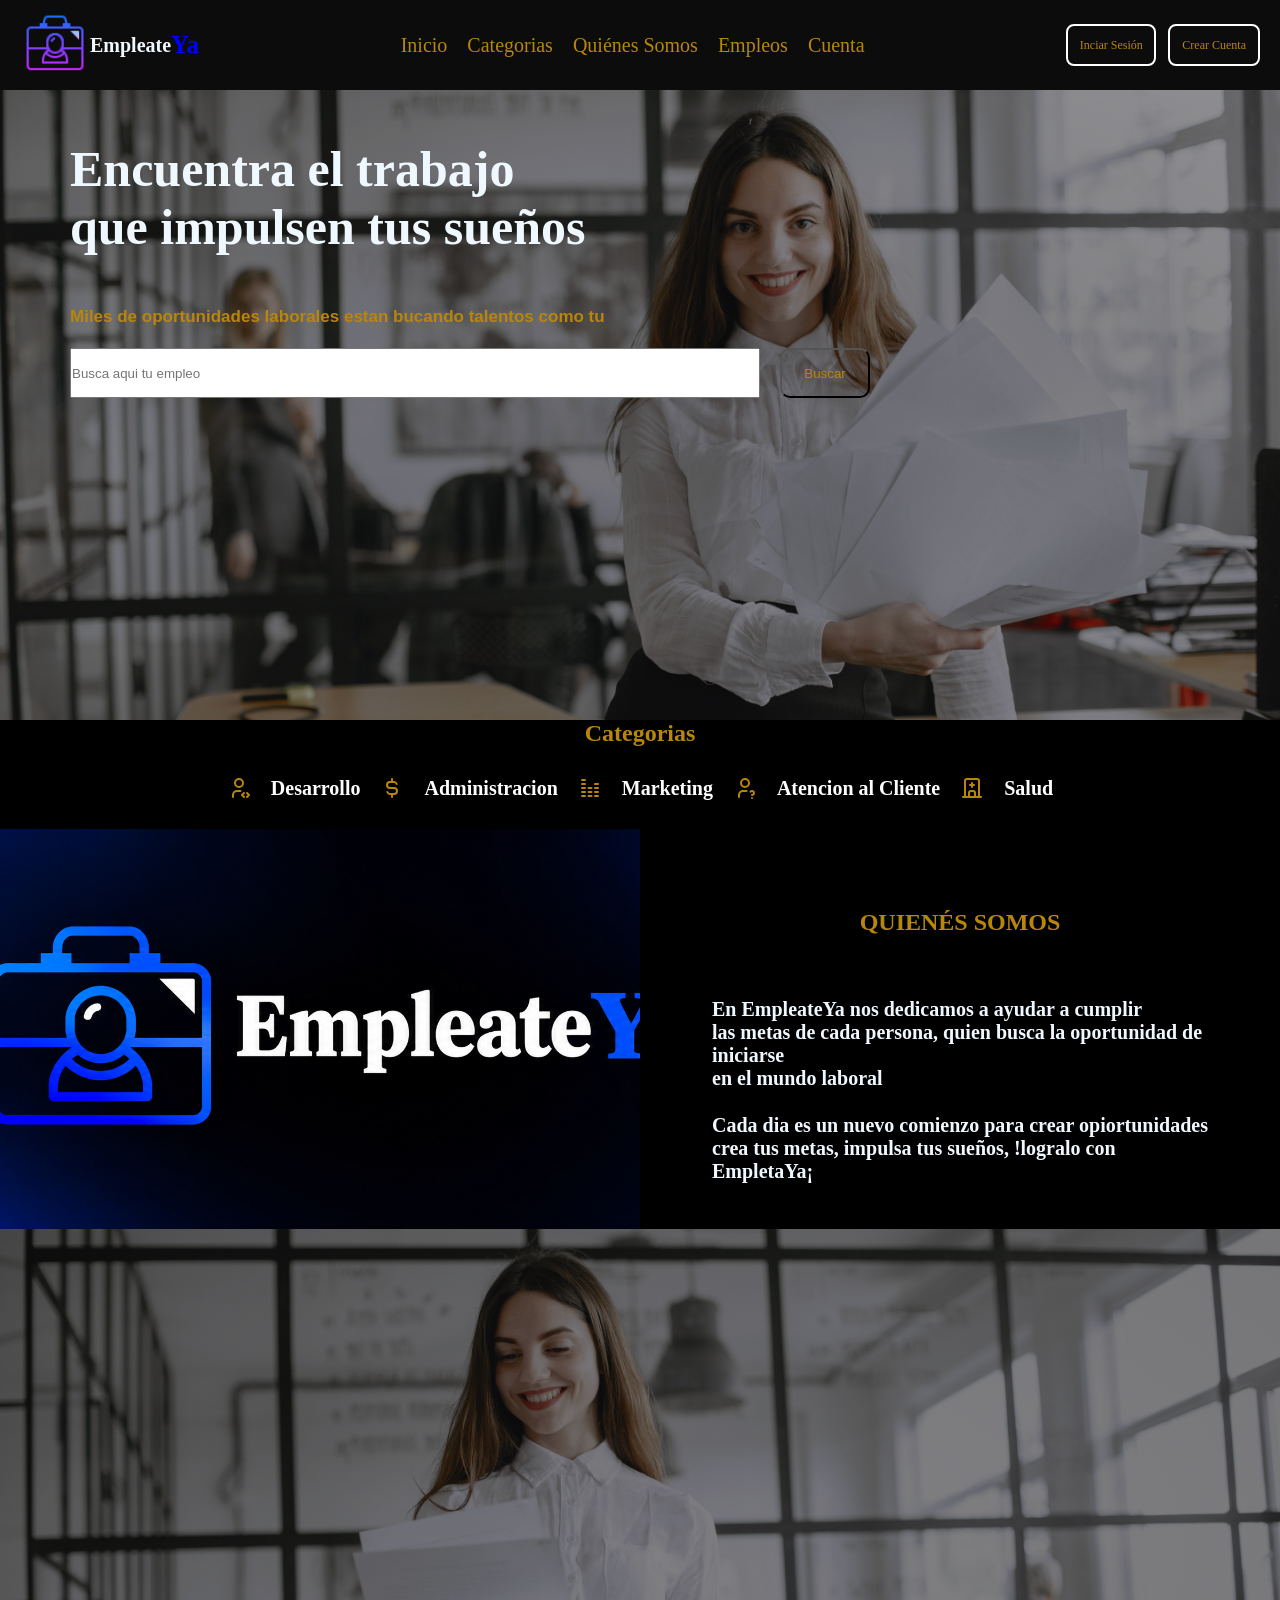
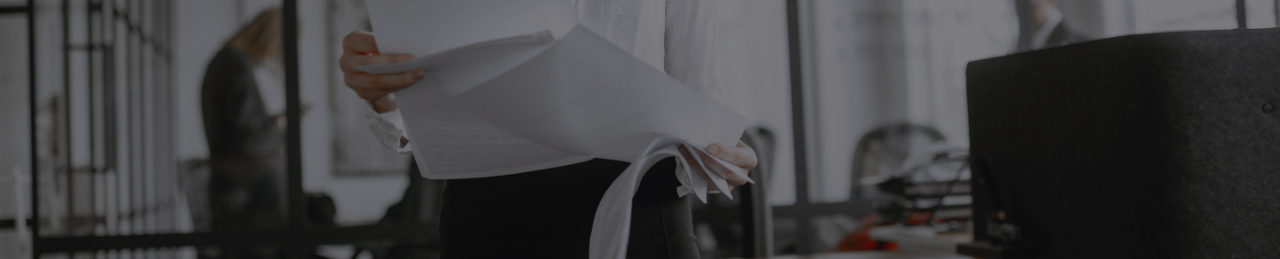
<file: index.html>
<!DOCTYPE html>
<html lang="es-MX">
    <head>
        <meta charset="UTF-8">
        <meta name="viewport" content="width=device-width, initial-scale=1.0">
        <meta name="author" content="Juan Carlos Chavacano Juarez">
        <meta name="description" content="Sitio web dedicado a la busqueda de empleo en linea">
        <title>EmpleateYa | Inicio</title>
        <link rel="stylesheet" href="./assets/css/style.css">
        <link rel="shortcut icon" href="./assets/icon/icono.png" type="image/x-icon">
        <script defer src="./assets/js/main.js"></script>
    </head>
    <body>
        <header class="container">
            <div class="icono">
                <a href="./index.html"><img src="./assets/icon/icono.png" alt="icono de la pagina"></a>
                <p>Empleate</p><span>Ya</span>
            </div>
            <nav>
                <ul>
                    <li><a href="./index.html">Inicio</a></li>
                    <li><a href="#categoriaspopulares">Categorias</a></li>
                    <li><a href="#quienessomos">Quiénes Somos</a></li>
                    <li><a href="#busquedaempleo">Empleos</a></li>
                    <li><a href="#cuenta">Cuenta</a></li>
                </ul>
            </nav>

            <div class="botones">
               <button>Inciar Sesión </button>
               <a href="./assets/html/crearcuenta.html" class="botones3">Crear Cuenta</a>
            </div>
        </header>
        <main>
            <h1 id="titulo">Encuentra el trabajo <br> 
            que impulsen tus sueños</h1>
            <h2 class="subtitulo">Miles de oportunidades laborales estan bucando talentos como tu</h2>
            <div class="busqueda">
                <input type="search" name="search" id="search" placeholder="Busca aqui tu empleo">
                <button class="bot">Buscar</button>
            </div>
        </main>
        <section id="categoriaspopulares">
            <h2 class="sub">Categorias</h2>
            <div class="categorias">
                 <svg xmlns="http://www.w3.org/2000/svg" width="24" height="24" viewBox="0 0 24 24" fill="none" stroke="currentColor" stroke-width="2" stroke-linecap="round" stroke-linejoin="round" class="icon icon-tabler icons-tabler-outline icon-tabler-user-code">
                    <path stroke="none" d="M0 0h24v24H0z" fill="none" /><path d="M8 7a4 4 0 1 0 8 0a4 4 0 0 0 -8 0" />
                    <path d="M6 21v-2a4 4 0 0 1 4 -4h3.5" />
                    <path d="M20 21l2 -2l-2 -2" /><path d="M17 17l-2 2l2 2" />
                </svg>
                    <p class="black">Desarrollo</p>

                <svg xmlns="http://www.w3.org/2000/svg" width="24" height="24" viewBox="0 0 24 24" fill="none" stroke="currentColor" stroke-width="2" stroke-linecap="round" stroke-linejoin="round" class="icon icon-tabler icons-tabler-outline icon-tabler-currency-dollar">
                    <path stroke="none" d="M0 0h24v24H0z" fill="none" />
                    <path d="M16.7 8a3 3 0 0 0 -2.7 -2h-4a3 3 0 0 0 0 6h4a3 3 0 0 1 0 6h-4a3 3 0 0 1 -2.7 -2" />
                    <path d="M12 3v3m0 12v3" />
                </svg>
                    <p class="black">Administracion</p>
                    <svg xmlns="http://www.w3.org/2000/svg" width="24" height="24" viewBox="0 0 24 24" fill="none" stroke="currentColor" stroke-width="2" stroke-linecap="round" stroke-linejoin="round" class="icon icon-tabler icons-tabler-outline icon-tabler-chart-column"><path stroke="none" d="M0 0h24v24H0z" fill="none" /><path d="M4 20h3" />
                        <path d="M17 20h3" /><path d="M10.5 20h3" /><path d="M4 16h3" /><path d="M17 16h3" /><path d="M10.5 16h3" /><path d="M4 12h3" /><path d="M17 12h3" /><path d="M10.5 12h3" />
                        <path d="M4 8h3" /><path d="M17 8h3" /><path d="M4 4h3" />
                    </svg>
                    <p class="black">Marketing</p>
                    <svg xmlns="http://www.w3.org/2000/svg" width="24" height="24" viewBox="0 0 24 24" fill="none" stroke="currentColor" stroke-width="2" stroke-linecap="round" stroke-linejoin="round" class="icon icon-tabler icons-tabler-outline icon-tabler-user-question">
                        <path stroke="none" d="M0 0h24v24H0z" fill="none" /><path d="M8 7a4 4 0 1 0 8 0a4 4 0 0 0 -8 0" /><path d="M6 21v-2a4 4 0 0 1 4 -4h3.5" />
                        <path d="M19 22v.01" /><path d="M19 19a2.003 2.003 0 0 0 .914 -3.782a1.98 1.98 0 0 0 -2.414 .483" />
                    </svg>
                    <p class="black">Atencion al Cliente</p>
                    <svg xmlns="http://www.w3.org/2000/svg" width="24" height="24" viewBox="0 0 24 24" fill="none" stroke="currentColor" stroke-width="2" stroke-linecap="round" stroke-linejoin="round" class="icon icon-tabler icons-tabler-outline icon-tabler-building-hospital">
                        <path stroke="none" d="M0 0h24v24H0z" fill="none" /><path d="M3 21l18 0" /><path d="M5 21v-16a2 2 0 0 1 2 -2h10a2 2 0 0 1 2 2v16" /><path d="M9 21v-4a2 2 0 0 1 2 -2h2a2 2 0 0 1 2 2v4" />
                        <path d="M10 9l4 0" /><path d="M12 7l0 4" />
                    </svg>
                    <p class="black">Salud</p>

            </div>
        
        </section>
        <section id="quienessomos">
            <div class="padre">
                <div class="izquierdo">
                    <img src="./assets/img/logote.png" alt="logo de fondo de la pagina">
                </div>
                <div class="derecho">
                    <h2 class="qs2">QUIENÉS SOMOS</h2>
                    <p class="texto2">En EmpleateYa nos dedicamos a ayudar a cumplir <br>
                        las metas de cada persona, quien busca la oportunidad de iniciarse <br>
                        en el mundo laboral
                    </p>
                    <p class="texto2">
                        Cada dia es un nuevo comienzo para crear opiortunidades <br>
                        crea tus metas, impulsa tus sueños, <strong>!logralo con EmpletaYa¡</strong>
                    </p>

                </div>

            </div>

        </section>

        <section id="buscarempleo">


        </section>
    </body>

</html>
</file>
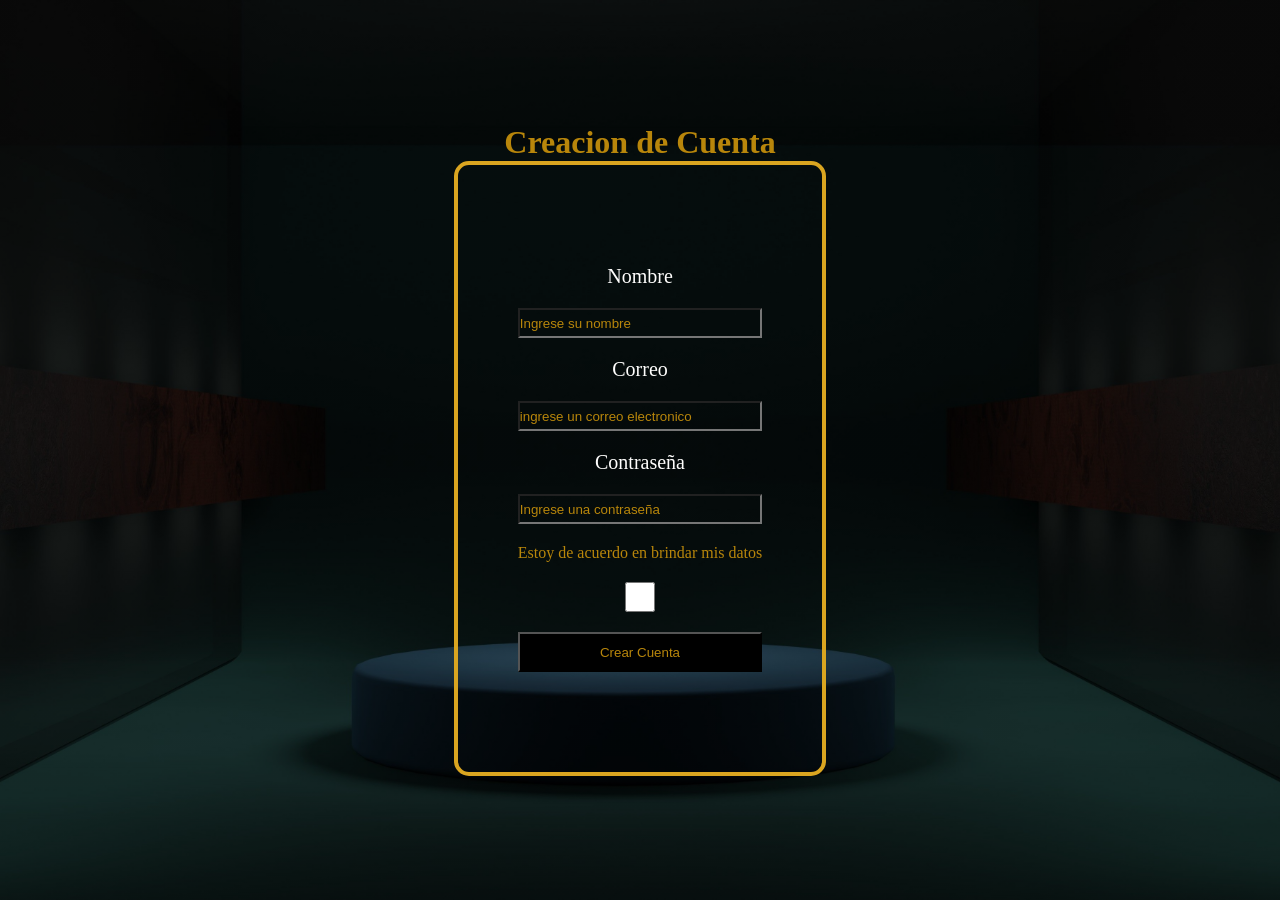
<file: assets/html/crearcuenta.html>
<!DOCTYPE html>
<html lang="es-MX">
    <head>
        <meta charset="UTF-8">
        <meta name="viewport" content="width=device-width, initial-scale=1.0">
        <title>Crear Cuenta</title>
        <link rel="stylesheet" href="/assets/css/cuenta.css">
        <link rel="shortcut icon" href="/assets/icon/icono.png" type="image/x-icon">
    </head>
    <body>
        <main>
            <h1>Creacion de Cuenta</h1>
            <form action="formulario" method="post" class="formulario">
                <label for="texto">Nombre</label>
                <input type="text" name="nombre" id="nombre" placeholder="Ingrese su nombre" required>
                <label for="correo">Correo</label>
                <input type="text" name="correo" id="correo" placeholder="ingrese un correo electronico" required>
                <label for="contrasena">Contraseña</label>
                <input type="text" name="contrasena" id="contrasena" placeholder="Ingrese una contraseña" required>
                <p class="parrafo">Estoy de acuerdo en brindar mis datos</p>
                <input type="checkbox" name="aceptacion" id="aceptacion" required>
                <button type="submit">Crear Cuenta</button>
            </form>
        </main>
    </body>
</html>
</file>
<file: assets/css/style.css>
*{
    margin: 0;
    padding: 0;
    box-sizing: border-box;
}

.container{
    display: flex;
    justify-content: space-between;
    align-items: center ;
    padding: 10px 20px;
    background-color: rgb(12, 12, 12);
}

 .icono img{
    width: 70px;
    height: auto;
    display: block;
}

nav{
    flex: 1;
    display: flex;
    justify-content: center;
}
ul{
    display: flex;
    list-style: none;
    font-family: 'Trebuchet MS', 'Lucida Sans Unicode', 'Lucida Grande', 'Lucida Sans', Arial, sans-serif;
    gap: 20px;
}
a{
    text-decoration: none;
    color: darkgoldenrod;
    transition: 0.4s ease;
    font-family: Cambria, Cochin, Georgia, Times, 'Times New Roman', serif;
    font-size: 20px;
}

a:hover{
    color: rgb(238, 242, 247);
}

main{
    background: radial-gradient(rgba(0,0,0,0.49),rgba(0,0,0,0.40)), url(../img/img1.jpg);
    background-repeat: no-repeat;
    background-size: cover;
    background-position: center 25%;
    height: 70vh;
    width: 100%;
}

.icono {
    display: flex;
    align-items: center;
    justify-content: center;
}

p{
    font-weight: 900;
    font-size: 20px;
    color: aliceblue;
}

span{
    font-weight: 900;
    font-size: 25px;
    color: blue;
}
.botones{
    display: flex;
    justify-content: end;
    align-items: center;
    gap: 12px;
}

.botones button{
    background-color: transparent;
    color: darkgoldenrod;
    height: 29px;
    width: 90px;
    border-radius: 8px;
    transition: 0.5s ease;
    cursor: pointer;
}

.botones button:hover{
    color: rgb(231, 232, 233);
}

.botones button, .botones a{
    display: inline-block;
    text-decoration: none;
    border: 2px solid white;
    border-radius: 8px;
    height: 42px;
    background-color: transparent;
    font-family: Cambria, Cochin, Georgia, Times, 'Times New Roman', serif;
    font-size: 12px;
}

.botones3{
    display: flex;
    align-items: center;
    padding: 12px;
}

h1{
    color: aliceblue;
    padding: 50px 70px;
    font-size: 50px;
}

.busqueda{
    display: flex;
    justify-content: left;
    padding: 20px 70px;
    gap: 20px;
}
.busqueda input{
    width: 690px;
    height: 50px;
}
.busqueda .bot{
    background-color:transparent;
    color: darkgoldenrod;
    border-radius: 10px;
    width: 90px;
    transition: 0.5s ease;
    cursor: pointer;
}

.subtitulo{
    color: darkgoldenrod;
    font-family: 'Franklin Gothic Medium', 'Arial Narrow', Arial, sans-serif;
    font-size: 17px;
    padding: 1px 70px;
}

.busqueda .bot:hover{
    color: rgb(242, 245, 246);
}

.black{
    color: rgb(255, 255, 255);
    transition: 0.5s ease;
}

.black:hover{
    color: rgb(49, 133, 213);
}
#categoriaspopulares{
    display: block;
    align-items: center;
    justify-content: center;
    background-color: black;
    color: darkgoldenrod;
    cursor: pointer;
}

.categorias{
    display: flex;
    gap: 20px;
    justify-content: center;
    align-items: center;
    padding: 29px 20px;
}

.sub{
    text-align: center;
}

.padre{
    display: grid;
    grid-template-columns: 1fr 1fr;
    min-height: 400px;
}

.izquierdo img{
    width: 100%;
    height: 100%;
    display: block;
    object-fit: cover;
}

.derecho{
    background-color: black;
    flex-direction: column;
    justify-content: center;
    align-items: center;
    padding: 30px 60px;
    width: 100%;

}

.qs2{
    color: darkgoldenrod;
    padding: 50px;
    text-align: center;
}

.texto2{
    padding: 12px;
}

#buscarempleo{
    background: radial-gradient(rgba(0, 0, 0, 0.45), rgba(0,0,0,0.50)), url(../img/chica3.jpg);
    height: 70vh;
    background-position: center 25%;
    background-size: cover;
    background-repeat: no-repeat;

}
</file>
<file: assets/css/cuenta.css>
*{
    margin: 0;
    padding: 0;
    box-sizing: border-box;
}

h1{
    text-align: center;
    color: darkgoldenrod;
    font-family: Cambria, Cochin, Georgia, Times, 'Times New Roman', serif;
}

body{
    display: flex;
    align-items: center;
    justify-content: center;
    min-height: 100vh;
    background: radial-gradient(rgba(0,0,0,0.48),rgba(0,0,0,0.48)),url(../img/fondocuenta.jpg);
    background-position: center;
    background-repeat: no-repeat;
    background-size: cover;
}

.formulario{
    background-color: transparent;
    border: 4px solid goldenrod;
    padding: 100px 60px;
    border-radius: 15px;
    display: flex;
    flex-direction: column;
    gap: 20px;
    width: 100%;
}

label{
    text-align: center;
    color: rgb(255, 254, 253);
    font-size: 20px;
}

input{
    background-color: transparent;
    height: 30px;
}

::placeholder{
    color: darkgoldenrod;
}
.parrafo{
    color: darkgoldenrod;
}

.formulario button{
    background-color: black;
    color: darkgoldenrod;
    height: 40px;
    padding: 10px;
}
</file>
